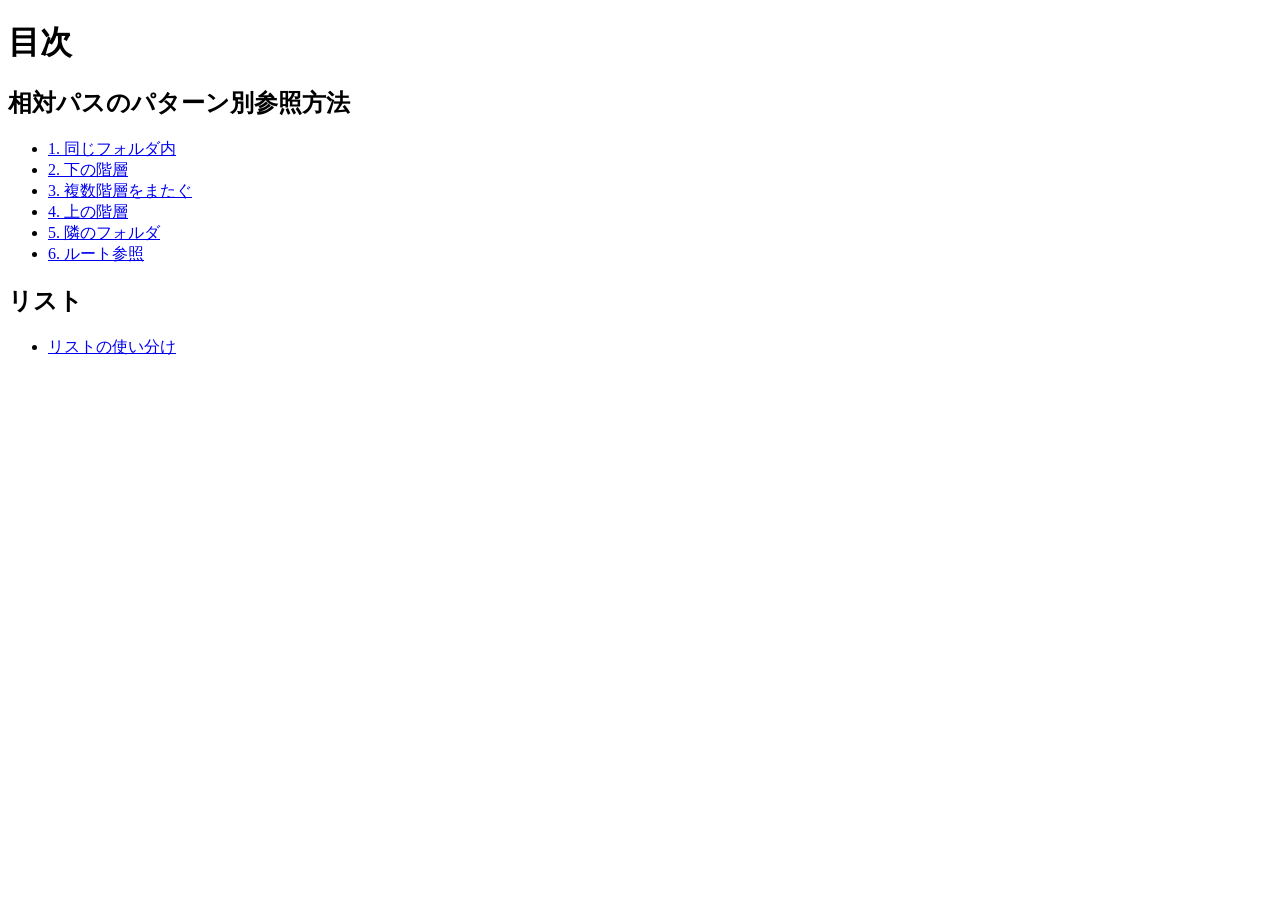
<file: index.html>
<!doctype html>
<html lang="ja">
    <head>
    <meta charset="UTF-8">
    <title>20260521-hc</title>
    </head>
    <body>
        <h1>目次</h1>
        <h2>相対パスのパターン別参照方法</h2>
        <ul>
            <li><a href="project_1/index.html">1. 同じフォルダ内</a></li>
            <li><a href="project_2/index.html">2. 下の階層</a></li>
            <li><a href="project_3/index.html">3. 複数階層をまたぐ</a></li>
            <li><a href="project_4/index.html">4. 上の階層</a></li>
            <li><a href="project_5/index.html">5. 隣のフォルダ</a></li>
            <li><a href="project_6/index.html">6. ルート参照</a></li>
        </ul>

        <h2>リスト</h2>
        <ul>
            <li><a href="list/index.html">リストの使い分け</a></li>
        </ul>
    </body>
</html>
</file>
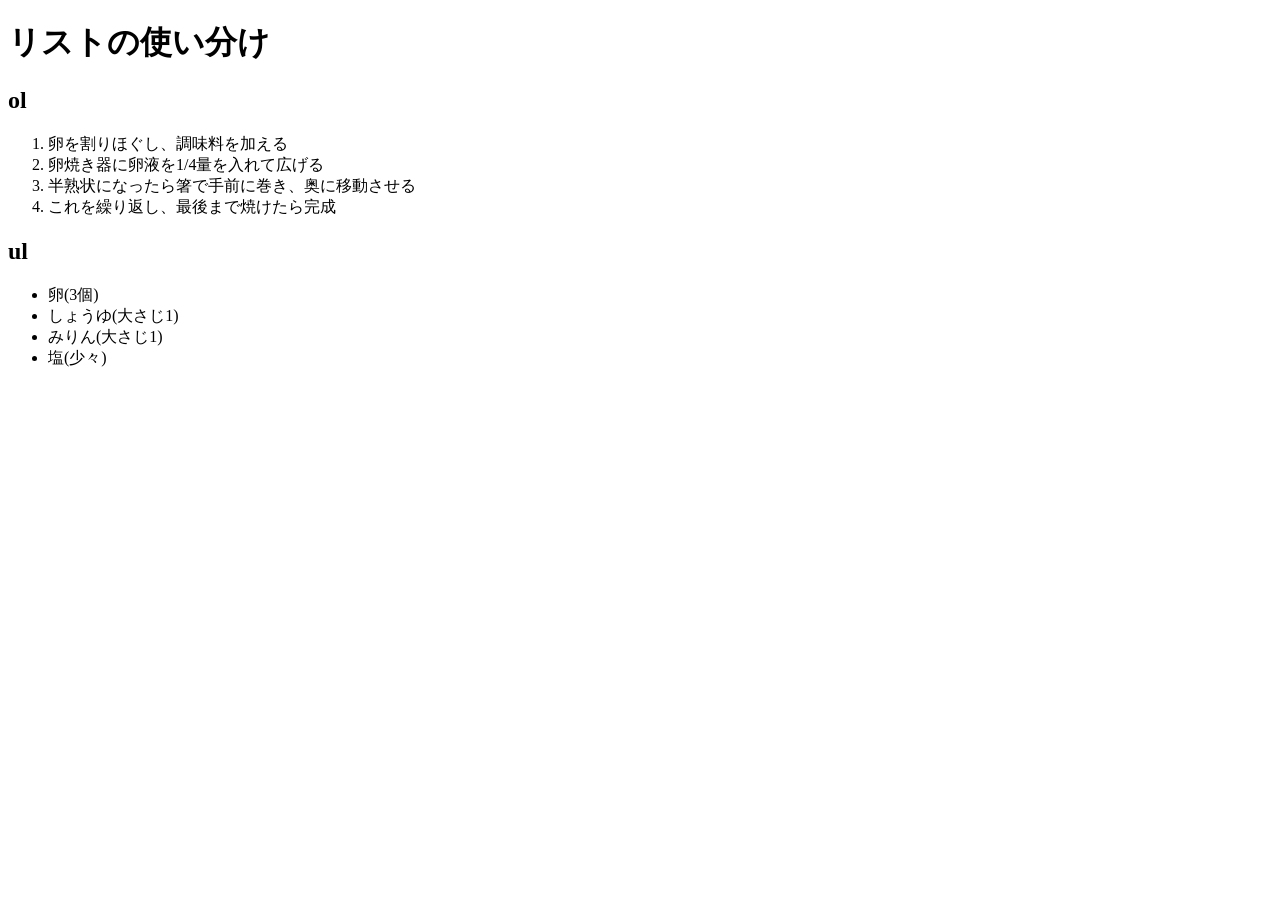
<file: list/index.html>
<!DOCTYPE html>
<html lang="ja">
<head>
    <meta charset="UTF-8">
    <title>リストの使い分け</title>
</head>
<body>
    <h1>リストの使い分け</h1>
    <h2>ol</h2>
    <ol>
        <li>卵を割りほぐし、調味料を加える</li>
        <li>卵焼き器に卵液を1/4量を入れて広げる</li>
        <li>半熟状になったら箸で手前に巻き、奥に移動させる</li>
        <li>これを繰り返し、最後まで焼けたら完成</li>
    </ol>
    <h2>ul</h2>
    <ul>
        <li>卵(3個)</li>
        <li>しょうゆ(大さじ1)</li>
        <li>みりん(大さじ1)</li>
        <li>塩(少々)</li>
    </ul>
</body>
</html>
</file>
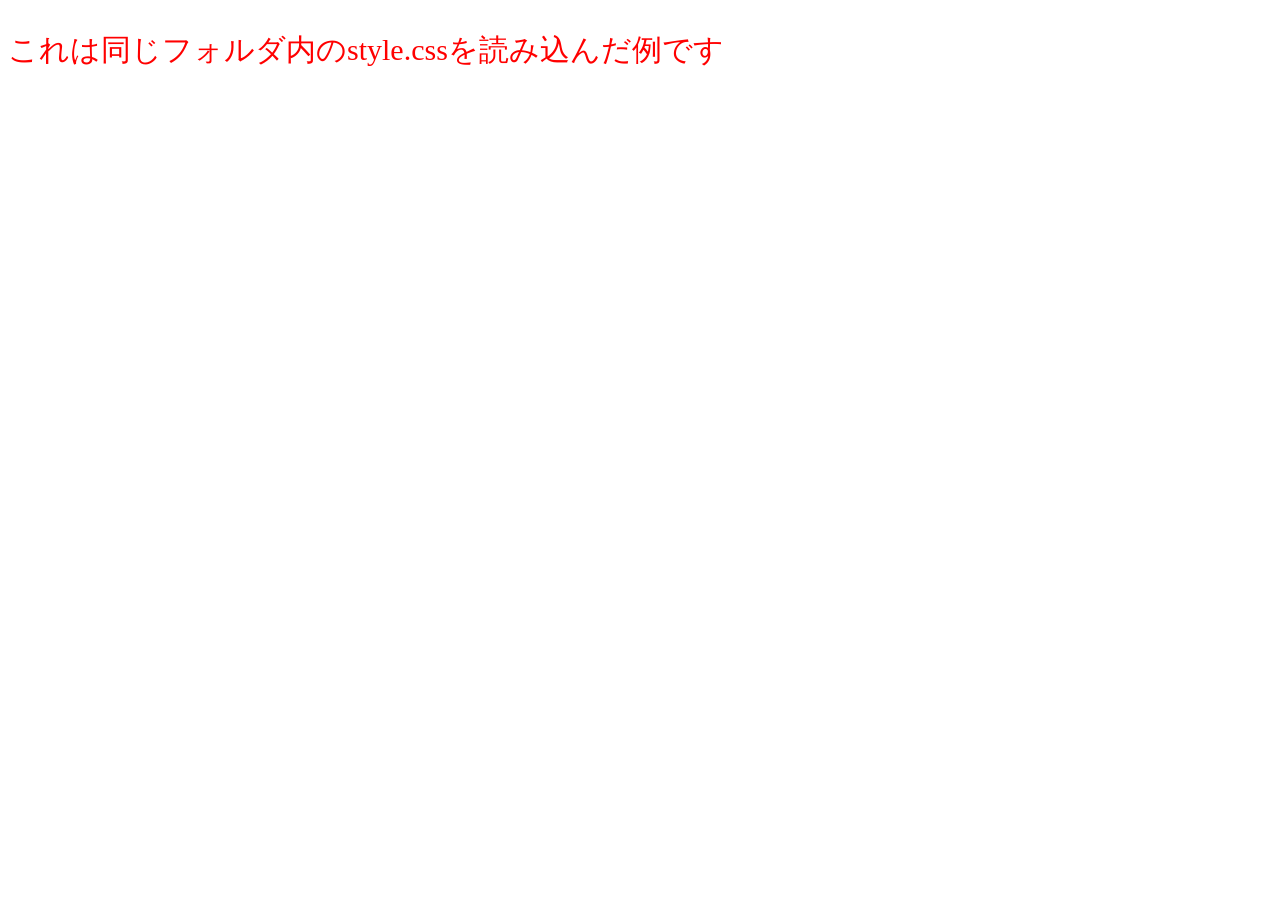
<file: project_1/index.html>
<!DOCTYPE html>
<html lang="ja">
<head>
    <meta charset="UTF-8">
    <title>1.同じフォルダ内</title>
    <link rel="stylesheet" href="style.css">
</head>
<body>
    <p>これは同じフォルダ内のstyle.cssを読み込んだ例です</p>
</body>
</html>
</file>
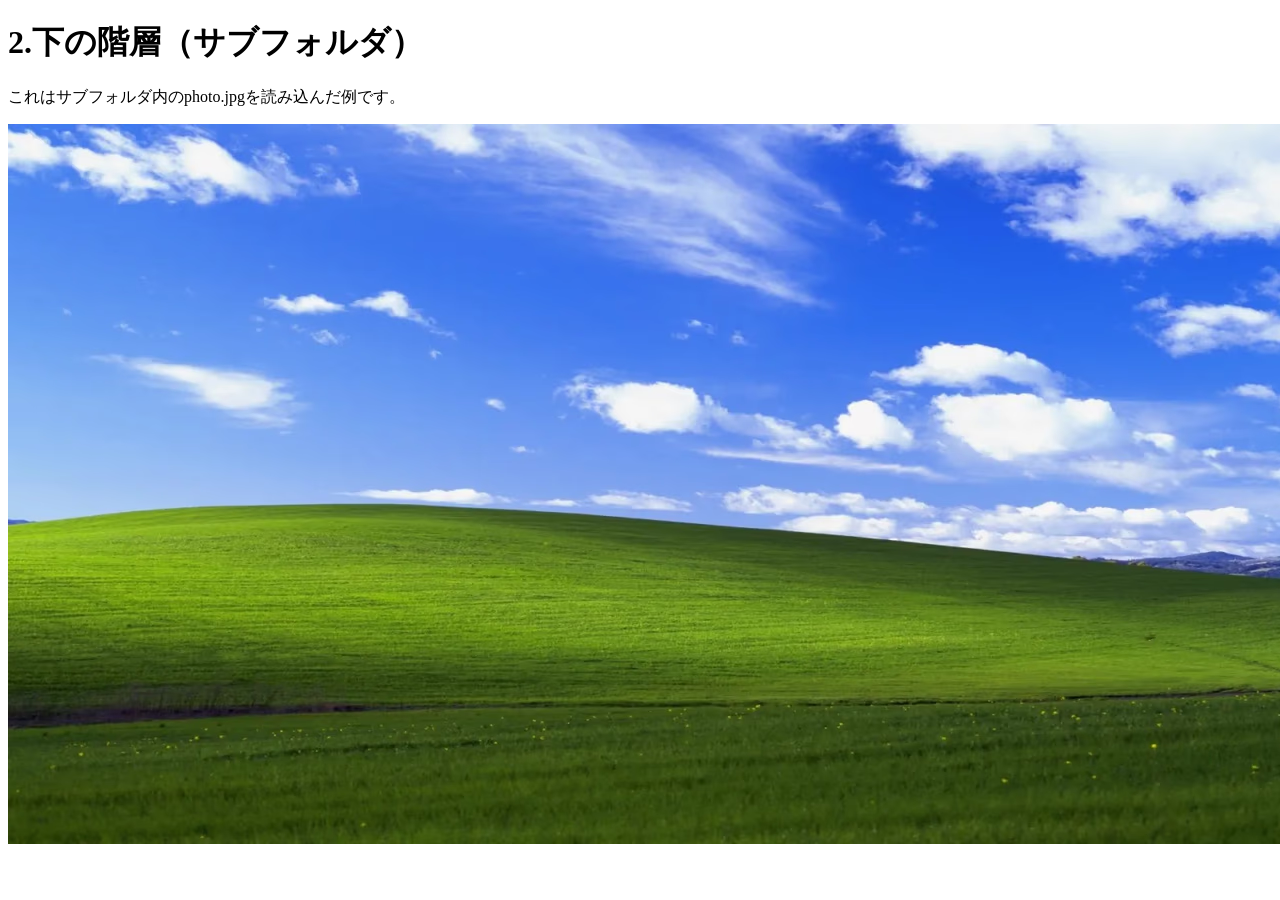
<file: project_2/index.html>
<!DOCTYPE html>
<html lang="ja">
<head>
    <meta charset="UTF-8">
    <title>2.下の階層(サブフォルダ)</title>
</head>
<body>
    <h1>2.下の階層（サブフォルダ）</h1>
    <p>これはサブフォルダ内のphoto.jpgを読み込んだ例です。</p>
    <img src="img/photo.jpg" alt="写真">
</body>
</html>
</file>
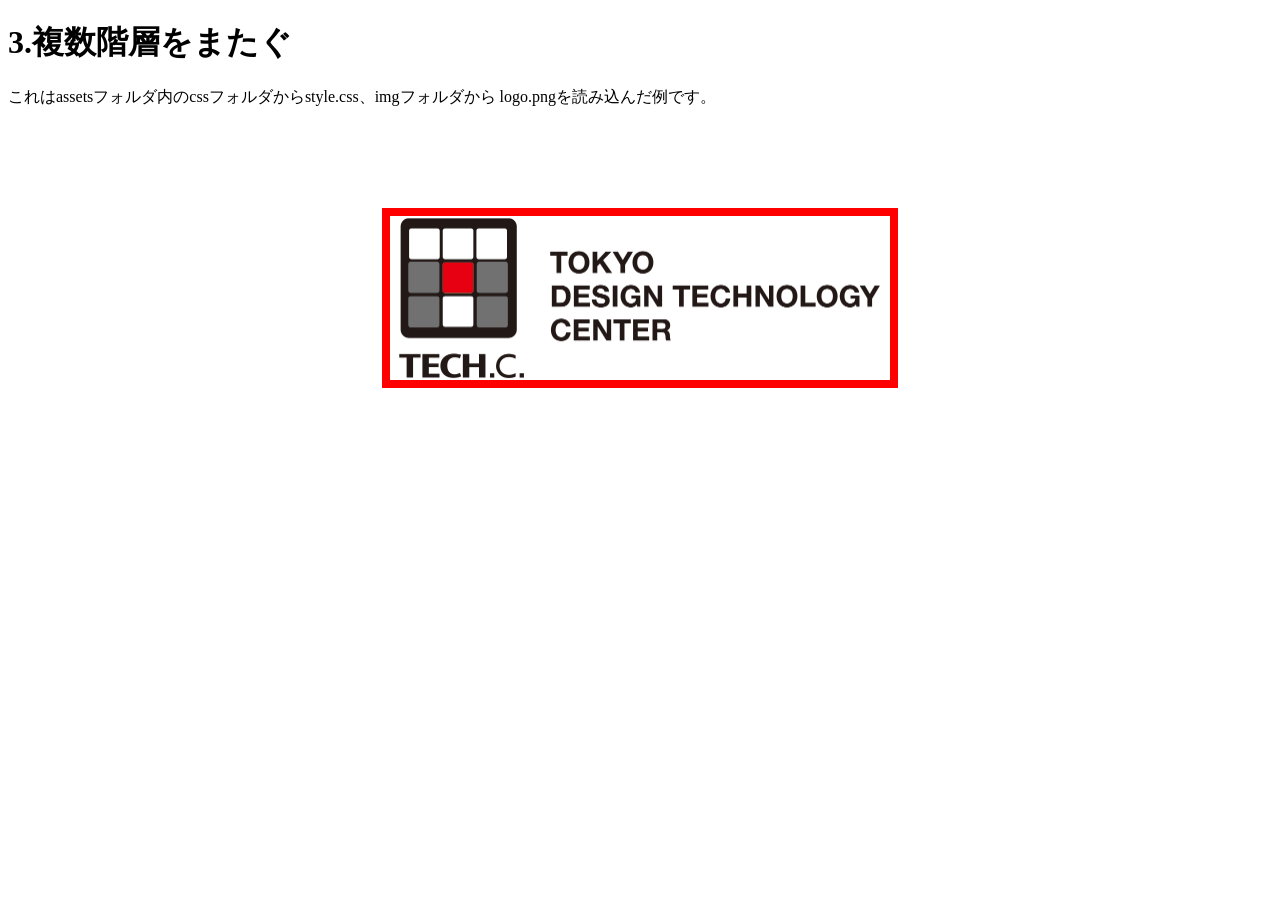
<file: project_3/index.html>
<!DOCTYPE html>
<html lang="ja">
<head>
    <meta charset="UTF-8">
    <title>3.複数階層をまたぐ</title>
    <link rel="stylesheet" href="assets/css/style.css">
</head>
<body>
    <h1>3.複数階層をまたぐ</h1>
    <p>これはassetsフォルダ内のcssフォルダからstyle.css、imgフォルダから
         logo.pngを読み込んだ例です。</p>
    <img src="img/logo.png" alt="TECH.c.">
</body>
</html>
</file>
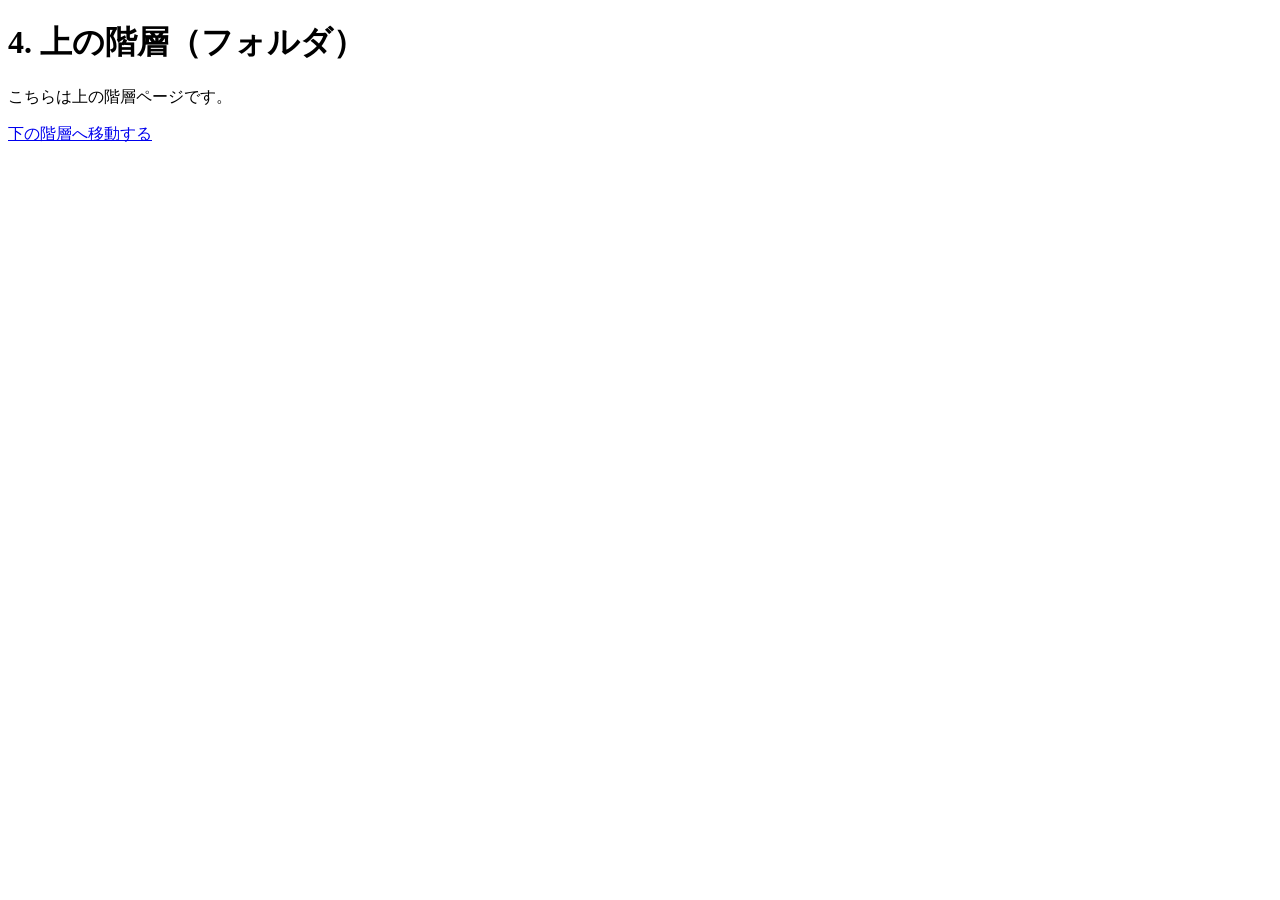
<file: project_4/index.html>
<!DOCTYPE html>
<html lang="ja">
<head>
    <meta charset="UTF-8">
    <title>4. 上の階層（フォルダ）</title>
</head>
<body>
    <h1>4. 上の階層（フォルダ）</h1>
    <p>こちらは上の階層ページです。</p>
    <a href="sub/page.html">下の階層へ移動する</a>
</body>
</html>
</file>
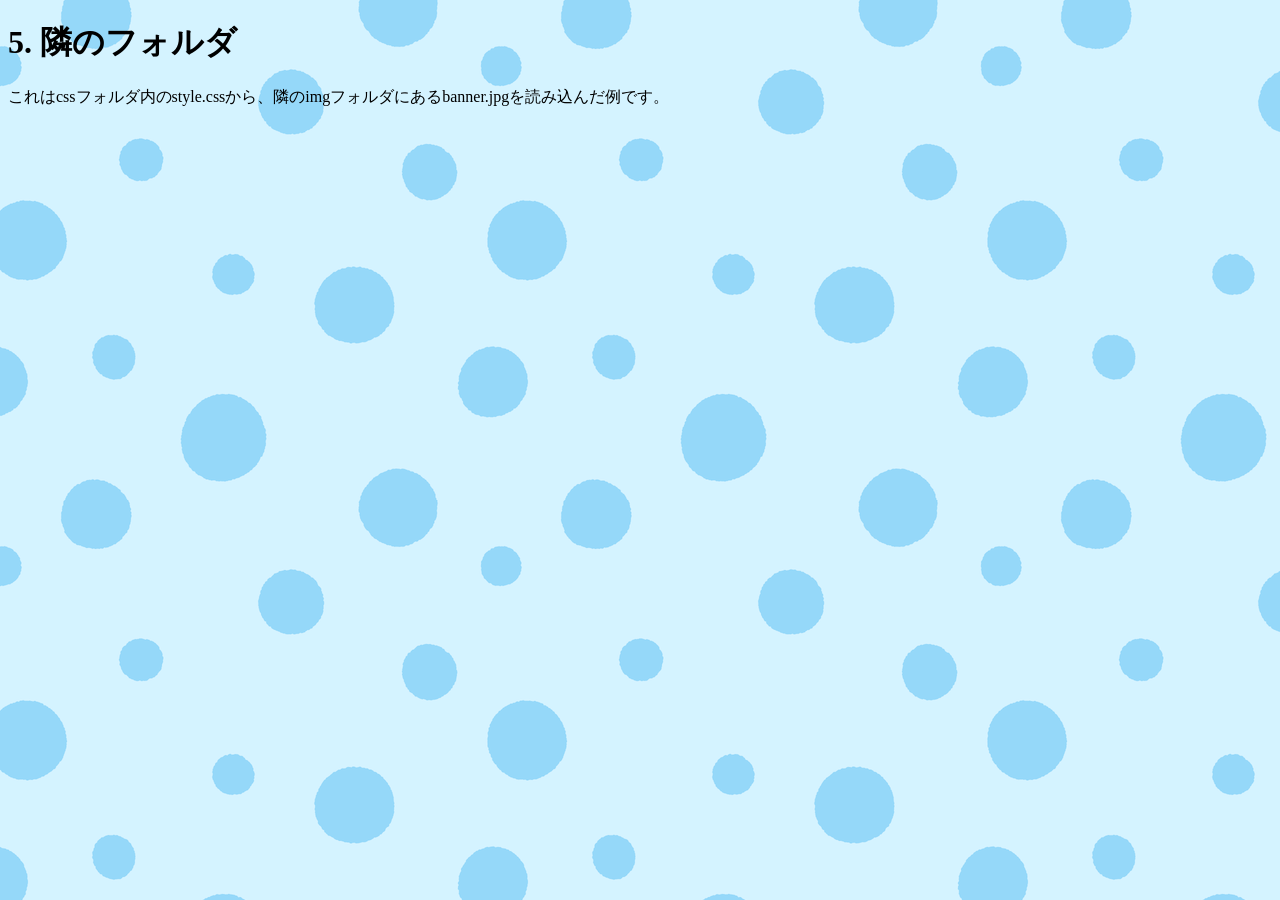
<file: project_5/index.html>
<!DOCTYPE html>
<html lang="ja">
<head>
    <meta charset="UTF-8">
    <title>5. 隣のフォルダ</title>
    <link rel="stylesheet" href="css/style.css">
</head>
<body>
    <h1>5. 隣のフォルダ</h1>
    <p>これはcssフォルダ内のstyle.cssから、隣のimgフォルダにあるbanner.jpgを読み込んだ例です。</p>
</body>
</html>
</file>
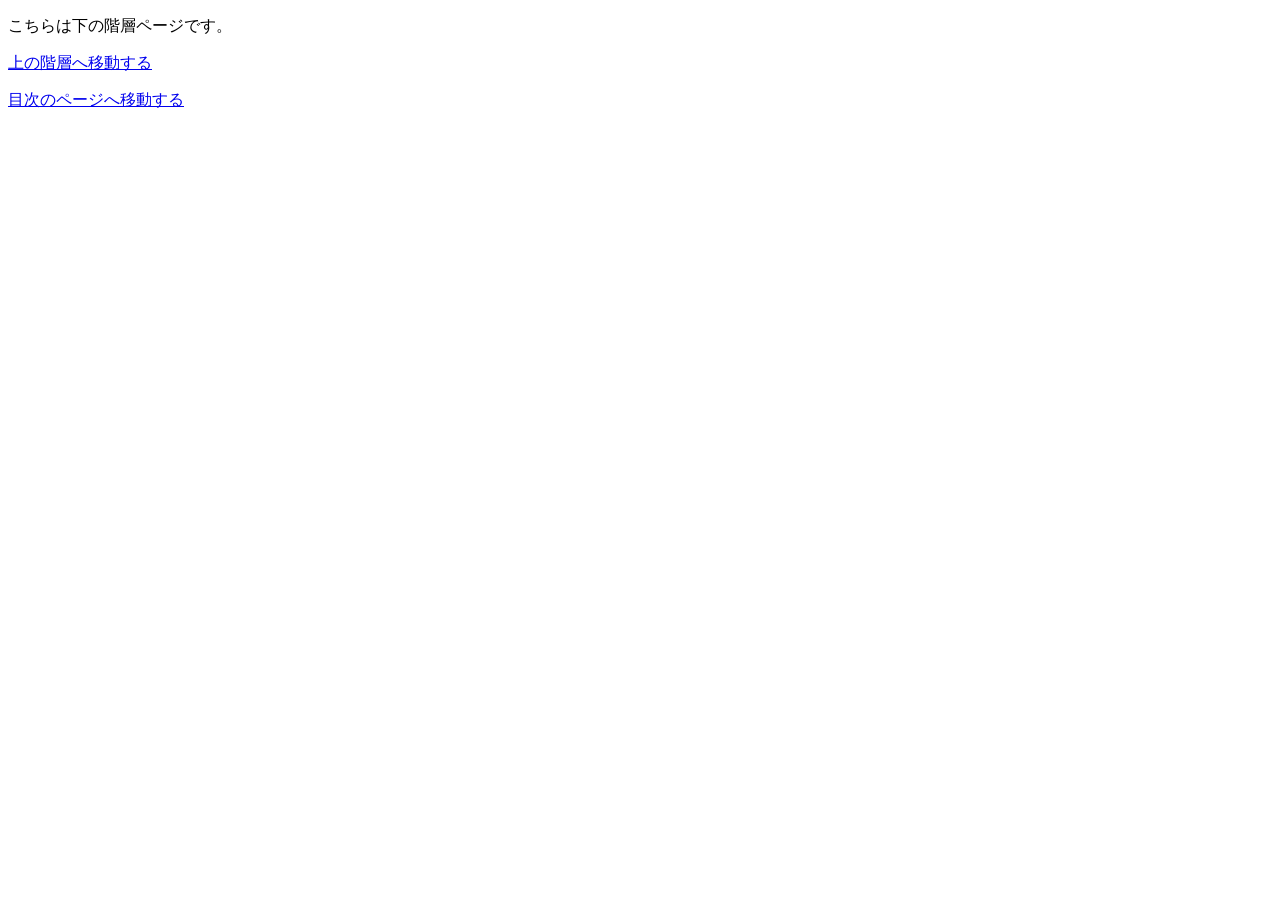
<file: project_4/sub/page.html>
<!DOCTYPE html>
<html lang="ja">
<head>
    <meta charset="UTF-8">
    <title>4. 上の階層（親フォルダ）</title>
</head>
<body>
    <p>こちらは下の階層ページです。</p>
    <a href="../index.html">上の階層へ移動する</a>
    <p><a href="../../index.html">目次のページへ移動する</a></p>
</body>
</html>
</file>
<file: project_1/style.css>
@charset "utf-8";

p {
    color: red;
    font-size: 30px;
}
</file>
<file: project_3/assets/css/style.css>
@charset "utf-8";

img {
    display: block;
    width: 500px;
    margin: 100px auto;
    border: 8px solid red;
}
</file>
<file: project_5/css/style.css>
@charset "utf-8";

body {
    background-image: url("../img/bg.png");
}
</file>
